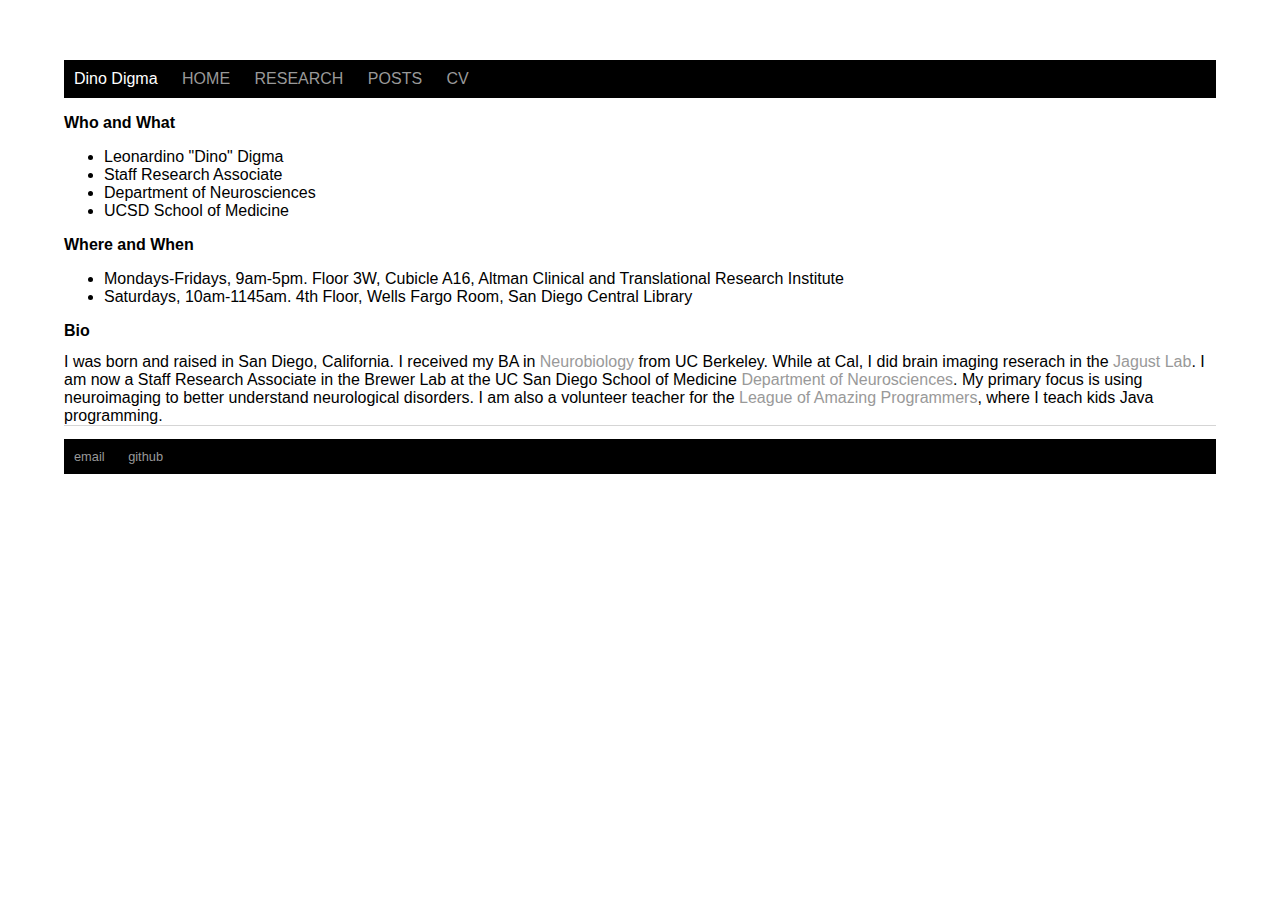
<file: index.html>
<!DOCTYPE html>
<html>
	<head>
		<title>Dino Digma</title>
		<!-- link to main stylesheet -->
		<link rel="stylesheet" type="text/css" href="/css/main.css">
	</head>
	<body>
		<nav>
    		<ul>
			<li><font color="white">Dino Digma</font></li>
        		<li><a href="/">HOME</a></li>
        		<li><a href="/research">RESEARCH</a></li>
        		<li><a href="https://leonardinosaur.wordpress.com/">POSTS</a></li>
        		<li><a href="/cv">CV</a></li>
    		</ul>
		</nav>
		<div class="container">
    		<div class="blurb">
			<h2>Who and What</h2>
				<ul>
					<li>Leonardino "Dino" Digma</li>
					<li>Staff Research Associate</li>
					<li>Department of Neurosciences</li>
					<li>UCSD School of Medicine</li>
				</ul>
			<h2>Where and When</h2>
				<ul>
					<li>Mondays-Fridays, 9am-5pm. Floor 3W, Cubicle A16, Altman Clinical and Translational Research Institute</li>
					<li>Saturdays, 10am-1145am. 4th Floor, Wells Fargo Room, San Diego Central Library</li>
				</ul>
			<h2>Bio</h2>
					I was born and raised in San Diego, California. I received my BA in
					<a href="http://guide.berkeley.edu/undergraduate/degree-programs/molecular-cell-biology-neurobiology/">
					Neurobiology</a> from UC Berkeley. While at Cal, I did brain imaging reserach in
					the <a href="https://jagustlab.neuro.berkeley.edu/">Jagust Lab</a>. I am now a Staff Research
					Associate in the Brewer Lab at the UC San Diego School of Medicine
					<a href="https://neurosciences.ucsd.edu/Pages/default.aspx">Department of Neurosciences</a>.
					My primary focus is using neuroimaging to better understand neurological disorders.
					I am also a volunteer teacher for the <a href="http://www.jointheleague.org/">
					League of Amazing Programmers</a>, where I teach kids Java programming.
    		</div><!-- /.blurb -->
		</div><!-- /.container -->
		<footer>
    		<ul>
        		<li><a href="mailto:leonardinodigma@gmail.com">email</a></li>
        		<li><a href="https://github.com/leonardinosaur">github</a></li>
			</ul>
		</footer>
	</body>
</html>
</file>
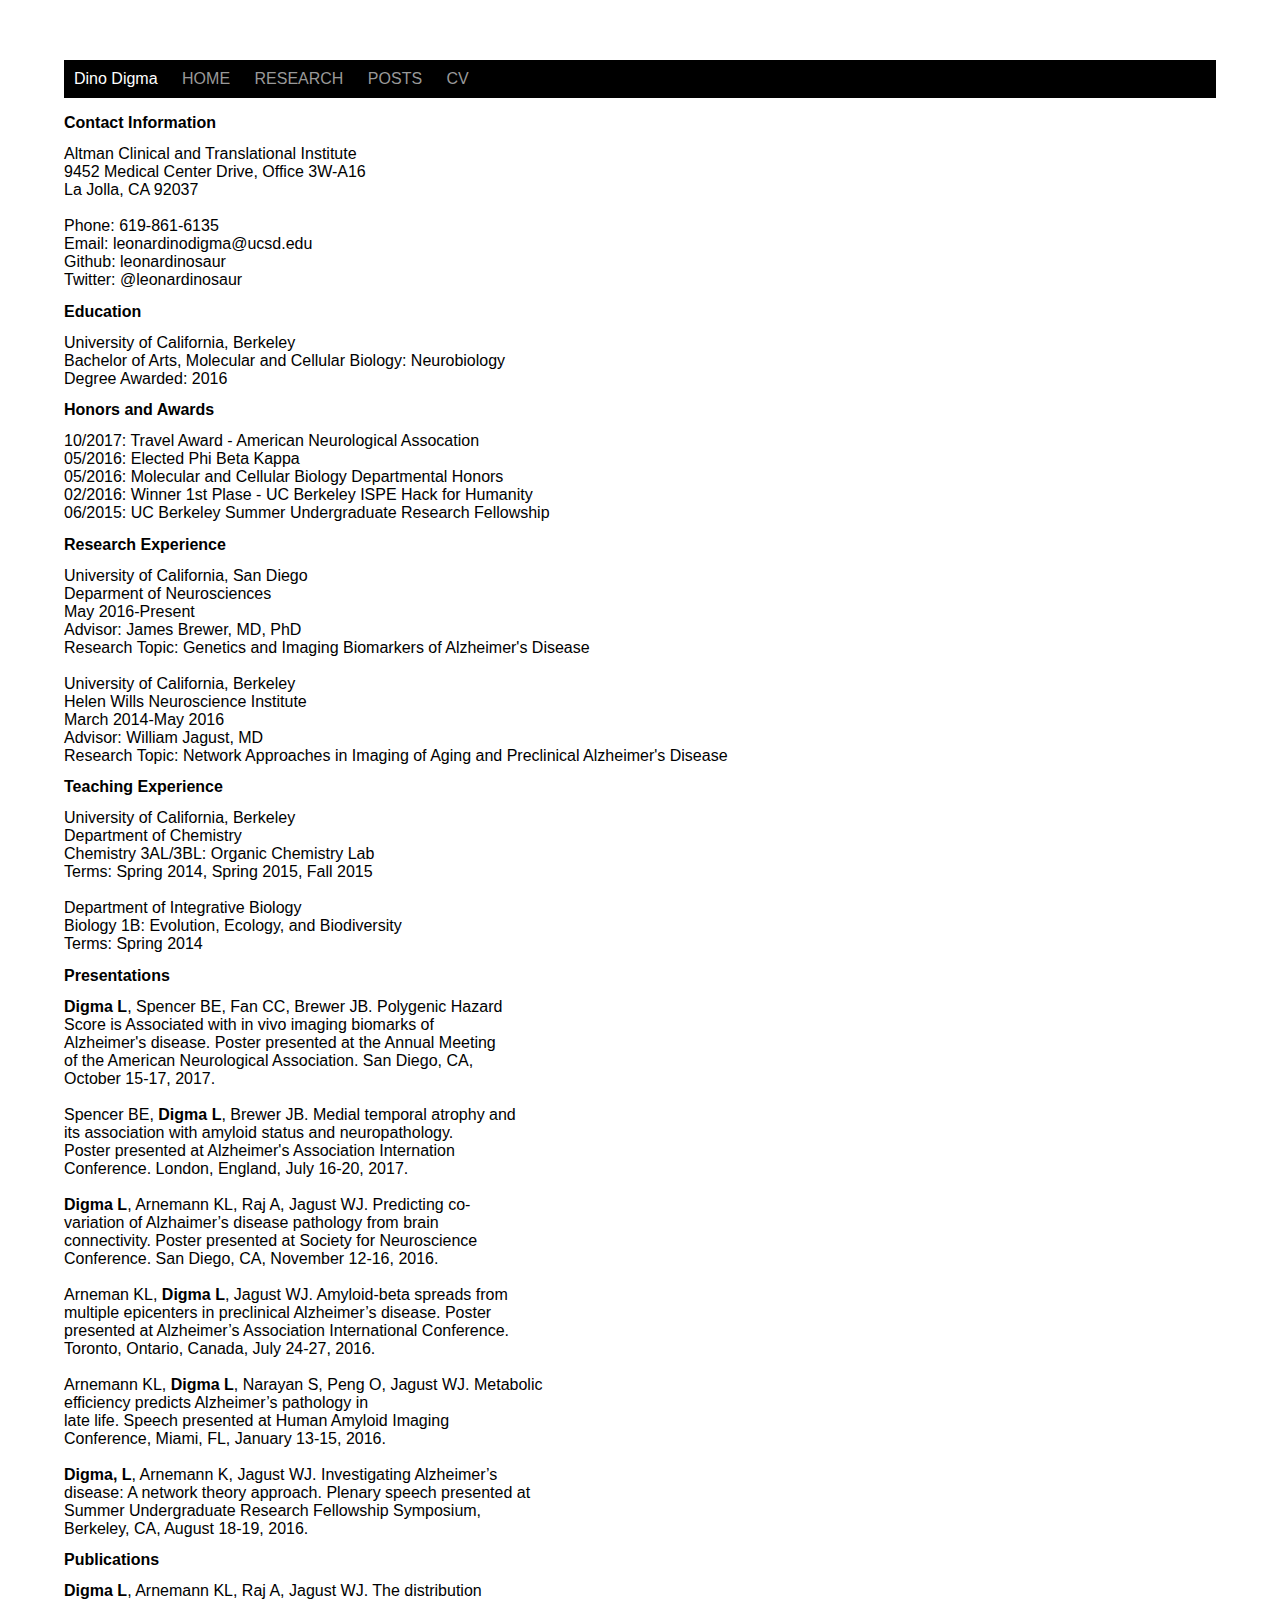
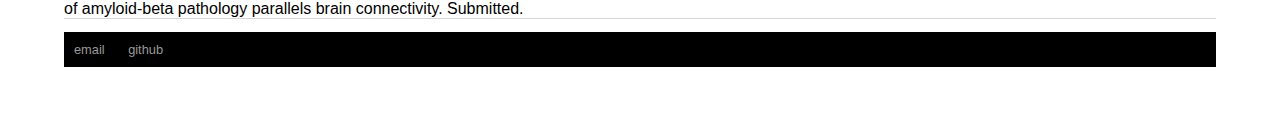
<file: cv/index.html>
<!DOCTYPE html>
<html>
	<head>
		<title>Dino Digma</title>
		<!-- link to main stylesheet -->
		<link rel="stylesheet" type="text/css" href="/css/main.css">
	</head>
	<body>
		<nav>
    		<ul>
			<li><font color="white">Dino Digma</font></li>
        		<li><a href="/">HOME</a></li>
        		<li><a href="/research">RESEARCH</a></li>
        		<li><a href="https://leonardinosaur.wordpress.com/">POSTS</a></li>
        		<li><a href="/cv">CV</a></li>
    		</ul>
		</nav>
		<div class="container">
    		<div class="blurb">
			<h2>Contact Information</h2>
			Altman Clinical and Translational Institute<br>
			9452 Medical Center Drive, Office 3W-A16<br>
			La Jolla, CA 92037<br>

			<br>			
			Phone: 619-861-6135<br>
			Email: leonardinodigma@ucsd.edu<br>
			Github: leonardinosaur<br>
			Twitter: @leonardinosaur<br>


			<h2>Education</h2>
			University of California, Berkeley<br>
			Bachelor of Arts, Molecular and Cellular Biology: Neurobiology<br>
			Degree Awarded: 2016<br>

			<h2>Honors and Awards</h2>
			10/2017: Travel Award - American Neurological Assocation<br>
			05/2016: Elected Phi Beta Kappa<br>
			05/2016: Molecular and Cellular Biology Departmental Honors<br>
			02/2016: Winner 1st Plase - UC Berkeley ISPE Hack for Humanity<br>
			06/2015: UC Berkeley Summer Undergraduate Research Fellowship<br>
			
			<h2>Research Experience</h2>
			University of California, San Diego<br>
			Deparment of Neurosciences<br>
			May 2016-Present<br>
			Advisor: James Brewer, MD, PhD<br>
			Research Topic: Genetics and Imaging Biomarkers of Alzheimer's Disease<br>

			<br>			
			University of California, Berkeley<br>
			Helen Wills Neuroscience Institute<br>
			March 2014-May 2016<br>
			Advisor: William Jagust, MD<br>
			Research Topic: Network Approaches in Imaging of Aging and Preclinical Alzheimer's Disease<br>


			<h2>Teaching Experience</h2>
			University of California, Berkeley<br>
			Department of Chemistry<br>
			Chemistry 3AL/3BL: Organic Chemistry Lab<br>
			Terms: Spring 2014, Spring 2015, Fall 2015<br>
			<br>
			Department of Integrative Biology<br>
			Biology 1B: Evolution, Ecology, and Biodiversity<br>
			Terms: Spring 2014<br>

			<h2>Presentations</h2>


			<b>Digma L</b>, Spencer BE, Fan CC, Brewer JB. Polygenic Hazard<br>
			Score is Associated with in vivo imaging biomarks of<br>
			Alzheimer's disease. Poster presented at the Annual Meeting<br>
			of the American Neurological Association. San Diego, CA,<br>
			October 15-17, 2017.<br>

			<br>			
			Spencer BE, <b>Digma L</b>, Brewer JB. Medial temporal atrophy and<br>
			its association with amyloid status and neuropathology.<br>
			Poster presented at Alzheimer's Association Internation<br>
			Conference. London, England, July 16-20, 2017.<br>

			<br>
			<b>Digma L</b>, Arnemann KL, Raj A, Jagust WJ. Predicting co-<br>
			variation of Alzhaimer’s disease pathology from brain<br>
			connectivity. Poster presented at Society for Neuroscience<br>
			Conference. San Diego, CA, November 12-16, 2016.<br>

			<br>			
			Arneman KL, <b>Digma L</b>, Jagust WJ. Amyloid-beta spreads from<br>
			multiple epicenters in preclinical Alzheimer’s disease. Poster<br>
			presented at Alzheimer’s Association International Conference.<br>
			Toronto, Ontario, Canada, July 24-27, 2016.<br>

			<br>			
			Arnemann KL, <b>Digma L</b>, Narayan S, Peng O, Jagust WJ. Metabolic <br>
			efficiency predicts Alzheimer’s pathology in<br>
			late life. Speech presented at Human Amyloid Imaging<br>
			Conference, Miami, FL, January 13-15, 2016.<br>

			<br>			
			<b>Digma, L</b>, Arnemann K, Jagust WJ. Investigating Alzheimer’s<br>
			disease: A network theory approach. Plenary speech presented at<br>
			Summer Undergraduate Research Fellowship Symposium,<br>
			Berkeley, CA, August 18-19, 2016.<br>

			<h2>Publications</h2>
			<b>Digma L</b>, Arnemann KL, Raj A, Jagust WJ. The distribution<br>
			of amyloid-beta pathology parallels brain connectivity. Submitted.<br>

    		</div><!-- /.blurb -->
		</div><!-- /.container -->
		<footer>
    		<ul>
        		<li><a href="mailto:leonardinodigma@gmail.com">email</a></li>
        		<li><a href="https://github.com/leonardinosaur">github</a></li>
			</ul>
		</footer>
	</body>
</html>
</file>
<file: css/main.css>
body {
    font-family:'Helvetica', 'Arial', 'Sans-Serif';
    margin: 60px auto;
    width: 90%;
}
nav ul, footer ul {
    background-color: black;
    font-family:'Helvetica', 'Arial', 'Sans-Serif';
    padding: 10px;
    list-style: none;
}
nav ul li, footer ul li {
    display: inline;
    margin-right: 20px;
    font-family:'Helvetica', 'Arial', 'Sans-Serif';
}
a {
    text-decoration: none;
    color: #999;
    font-family:'Helvetica', 'Arial', 'Sans-Serif';
}
a:hover {
    text-decoration: underline;
    color: white;
    background-color: grey;
    font-family:'Helvetica', 'Arial', 'Sans-Serif';
}
h1 {
    font-size: 3em;
    font-family:'Helvetica', 'Arial', 'Sans-Serif';
}

h2 {
    font-size: 1em;
    font-family:'Helvetica', 'Arial', 'Sans-Serif';
}
blurb {
    font-family:'Helvetica', 'Arial', 'Sans-Serif';
   margin: 120px auto; 
   width 70%;
}

p {
    font-size: 1.5em;
    line-height: 1.4em;
    color: #333;
    font-family:'Helvetica', 'Arial', 'Sans-Serif';
}
footer {
    border-top: 1px solid #d5d5d5;
    font-size: .8em;
    font-family:'Helvetica', 'Arial', 'Sans-Serif';
}

ul.posts { 
    margin: 20px auto 40px; 
    font-size: 1.5em;
    font-family:'Helvetica', 'Arial', 'Sans-Serif';
}

ul.posts li {
    list-style: none;
    font-family:'Helvetica', 'Arial', 'Sans-Serif';
}
</file>
